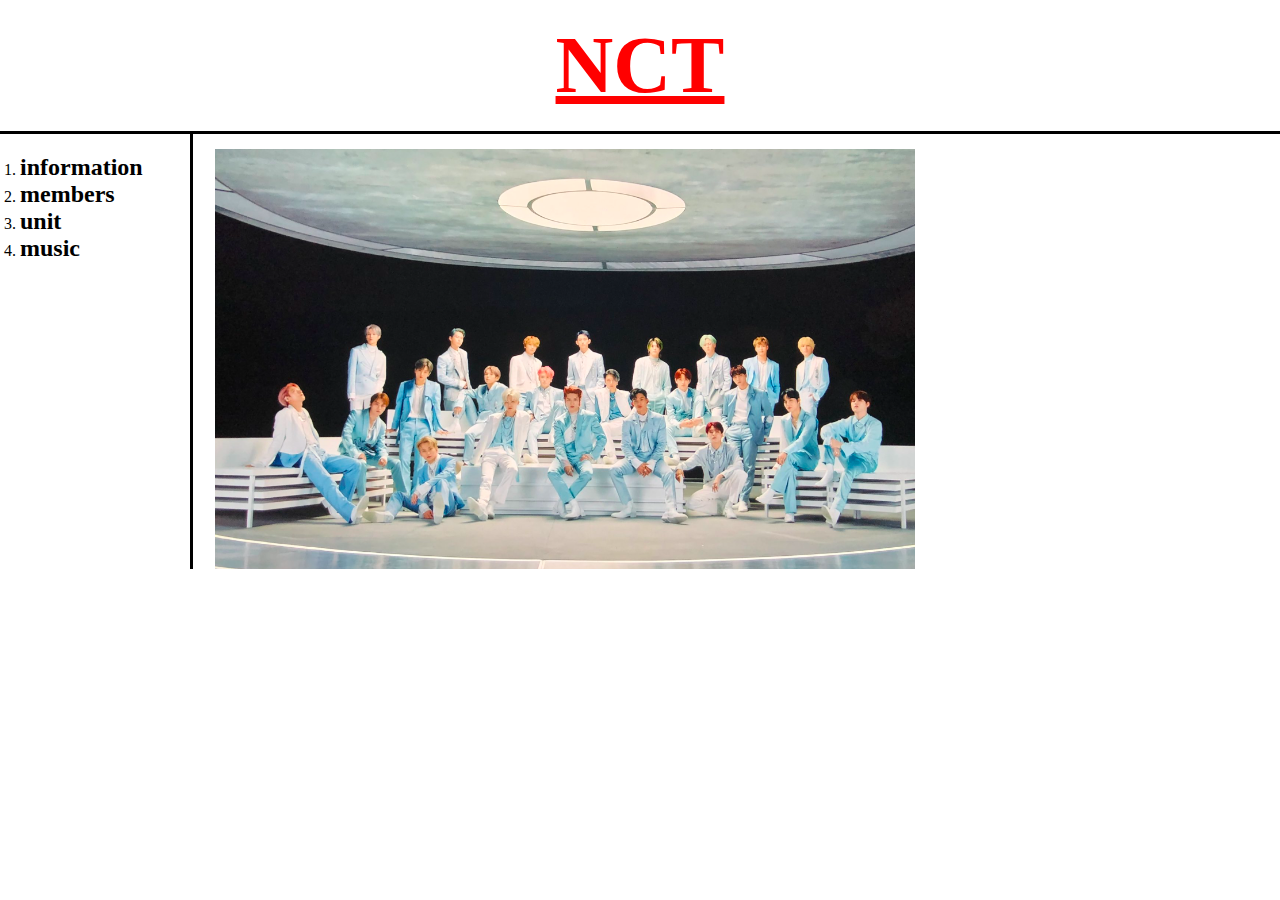
<file: index.html>
<!doctype html>
<html>

<head>
    <title>About NCT</title>
    <meta charset = "utf-8">
    <style>
        #indexgrid
        {
            display:grid;
            grid-template-columns: 200px 700px;
        }
        @media(max-width:800px){
            ol{
                border-right:none;
            }
            #indexgrid{
                display:block;
            }
            h1{
                border-bottom:none;
            }
        }
    </style>
    <link rel = "stylesheet" href = "style.css">
</head>


<body>
    <a href = "index.html" style = "color:red; text-decoration:underline"><h1>NCT</h1></a>
    <div id="indexgrid">
        <ol>
            <li><a href="1.html"><h2>information</h2></a></li>
            <li><a href="2.html"><h2>members</h2></a></li>
            <li><a href ="4.html"><h2>unit</h2></a></li>
            <li><a href="3.html"><h2>music</h2></a></li>
        </ol>
        <img src="nct2020.png" width = "700px" style = "padding-top:15px; padding-left:15px;">
    </div>

    <p>
        <div id="disqus_thread"></div>
    <script>
    /**
    *  RECOMMENDED CONFIGURATION VARIABLES: EDIT AND UNCOMMENT THE SECTION BELOW TO INSERT DYNAMIC VALUES FROM YOUR PLATFORM OR CMS.
    *  LEARN WHY DEFINING THESE VARIABLES IS IMPORTANT: https://disqus.com/admin/universalcode/#configuration-variables    */
    /*
    var disqus_config = function () {
    this.page.url = PAGE_URL;  // Replace PAGE_URL with your page's canonical URL variable
    this.page.identifier = PAGE_IDENTIFIER; // Replace PAGE_IDENTIFIER with your page's unique identifier variable
    };
    */
    (function() { // DON'T EDIT BELOW THIS LINE
    var d = document, s = d.createElement('script');
    s.src = 'https://about-nct.disqus.com/embed.js';
    s.setAttribute('data-timestamp', +new Date());
    (d.head || d.body).appendChild(s);
    })();
    </script>
    <noscript>Please enable JavaScript to view the <a href="https://disqus.com/?ref_noscript">comments powered by Disqus.</a></noscript>
    </p>
    <!--Start of Tawk.to Script-->
    <script type="text/javascript">
    var Tawk_API=Tawk_API||{}, Tawk_LoadStart=new Date();
    (function(){
    var s1=document.createElement("script"),s0=document.getElementsByTagName("script")[0];
    s1.async=true;
    s1.src='https://embed.tawk.to/5fe6d5ebdf060f156a9028df/1eqer78vt';
    s1.charset='UTF-8';
    s1.setAttribute('crossorigin','*');
    s0.parentNode.insertBefore(s1,s0);
    })();
    </script>
    <!--End of Tawk.to Script-->

</body>

</html>
</file>
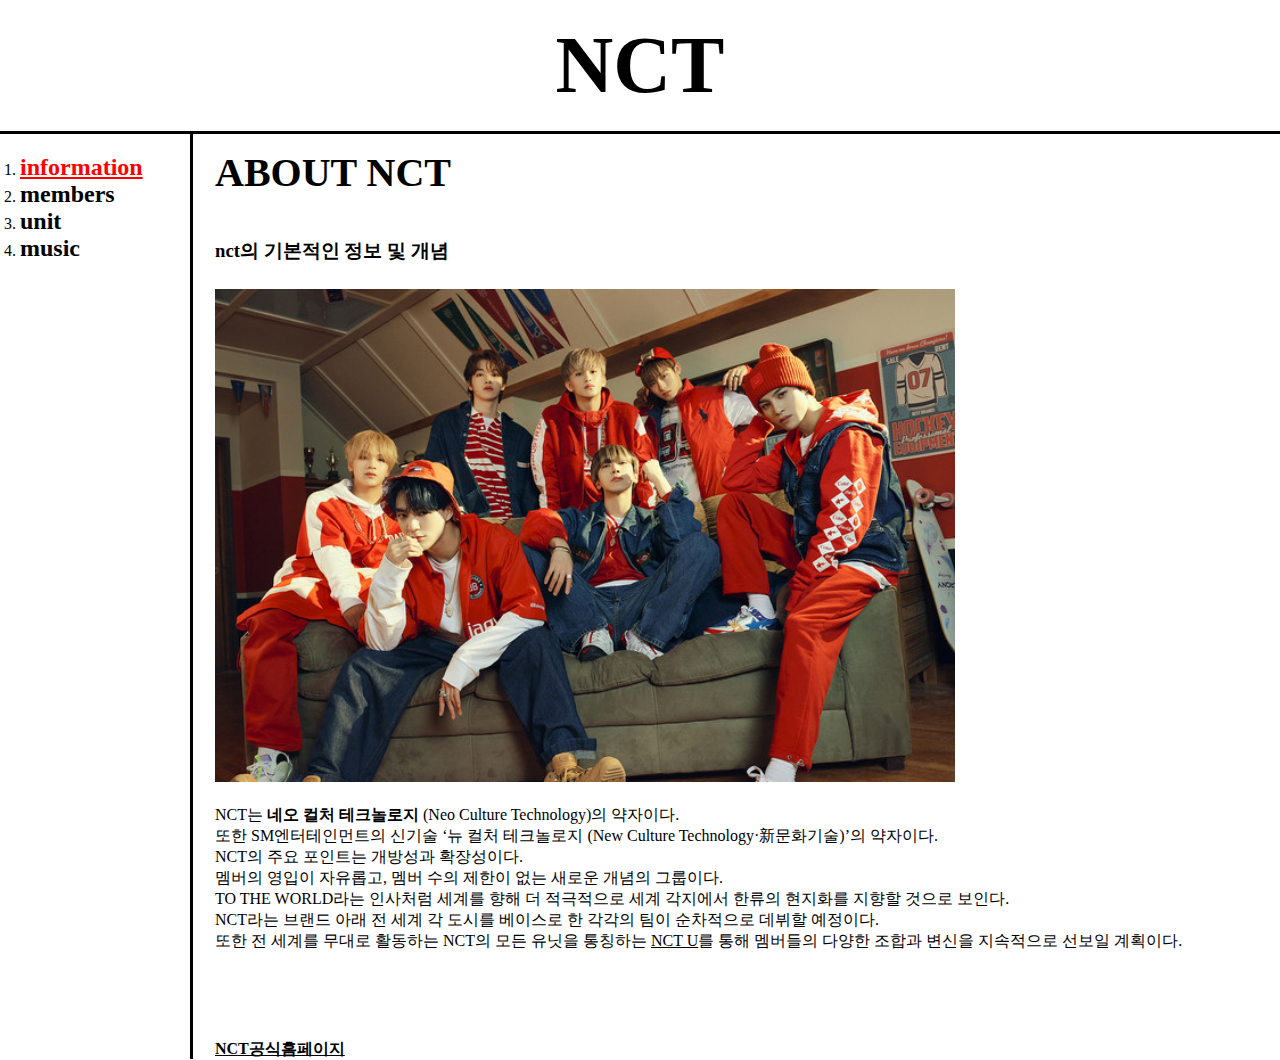
<file: 1.html>
<!doctype html>
<html>

<head>
    <title>Information</title>
    <meta charset = "utf-8">
    <style>
        #grid{
            display:grid;
            grid-template-columns: 200px 1fr;
        }
        #info
        {
            display:grid;
            grid-template-rows: 70px 70px 500px 250px 20px;
            padding-top : 15px;
            padding-left : 15px;
        }
    </style>
    <link rel = "stylesheet" href = "style.css">
</head>


<body>
    <a href = "index.html"><h1>NCT</h1></a>
    
    <div id="grid">
        <ol>
            <li><a href="1.html" style = "color:red; text-decoration:underline"><h2>information</h2></a></li>
            <li><a href="2.html"><h2>members</h2></a></li>
            <li><a href ="4.html"><h2>unit</h2></a></li>
            <li><a href="3.html"><h2>music</h2></a></li>
        </ol>
    
        <div id = "info">
            <h2 style="font-size: 40px">ABOUT NCT</h2>
            <h3>nct의 기본적인 정보 및 개념</h3>
            <img src="nct.jpeg" width = "740px" align = "right">
            <p>
                NCT는 <strong>네오 컬처 테크놀로지</strong> (Neo Culture Technology)의 약자이다. <br>
                또한 SM엔터테인먼트의 신기술 ‘뉴 컬처 테크놀로지 (New Culture Technology·新문화기술)’의 약자이다. <br>
                NCT의 주요 포인트는 개방성과 확장성이다. <br>멤버의 영입이 자유롭고, 멤버 수의 제한이 없는 새로운 개념의 그룹이다.<br>
                TO THE WORLD라는 인사처럼 세계를 향해 더 적극적으로 세계 각지에서 한류의 현지화를 지향할 것으로 보인다.<br>
                NCT라는 브랜드 아래 전 세계 각 도시를 베이스로 한 각각의 팀이 순차적으로 데뷔할 예정이다.<br>
                또한 전 세계를 무대로 활동하는 NCT의 모든 유닛을 통칭하는 <u>NCT U</u>를 통해 멤버들의 다양한 조합과 변신을 지속적으로 선보일 계획이다.
            </p>
            <a href="http://www.nct2020.com/" target = "_blank" title = "nct공식홈페이지"><u><strong>NCT공식홈페이지</strong></u></a>
        </div>
    </div>

</body>

</html>
</file>
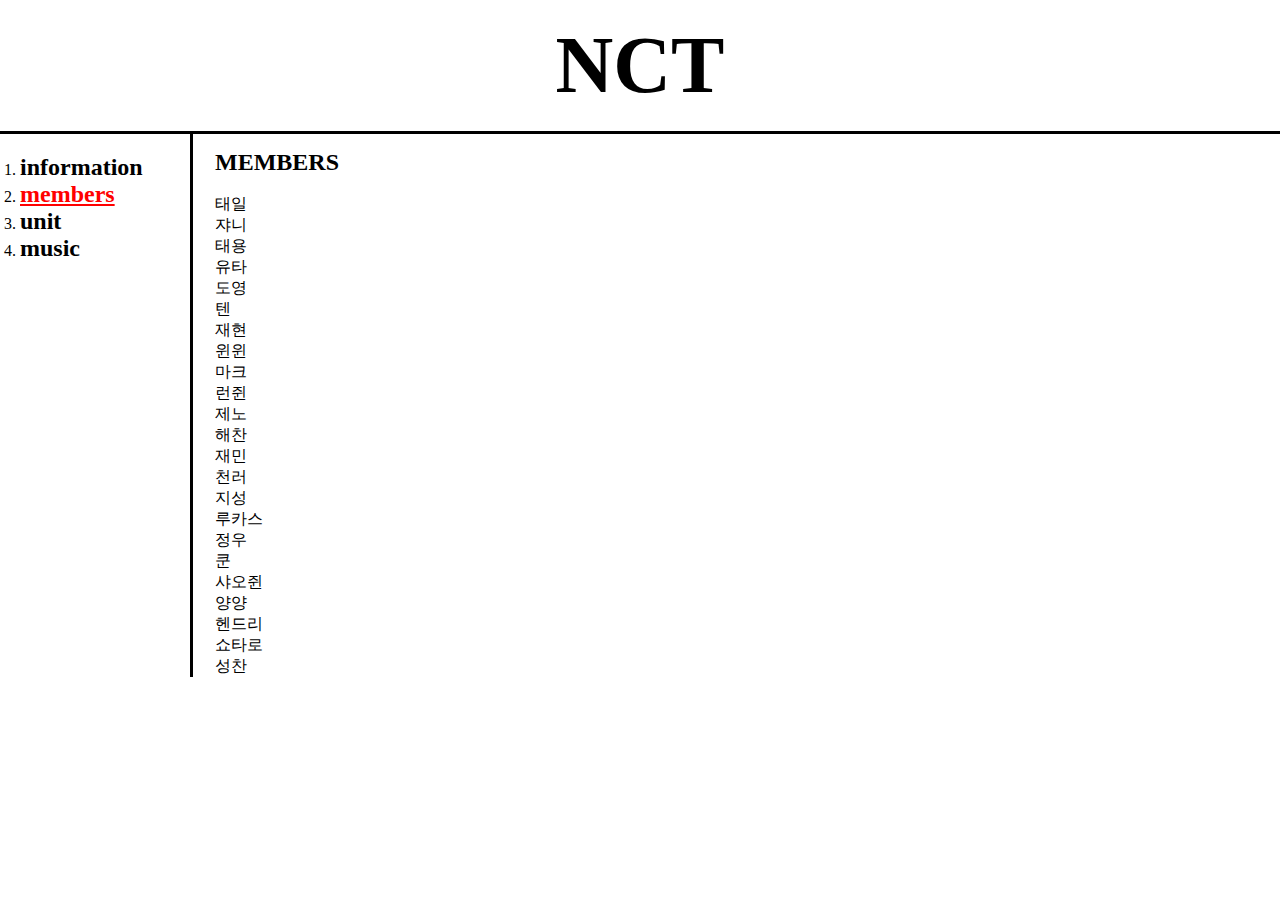
<file: 2.html>
<!doctype html>
<html>

<head>
    <title>MEMBERS</title>
    <meta charset = "utf-8">
    <style>
        #grid2
        {
            display:grid;
            grid-template-columns: 200px 1fr;
        }
        #mem
        {
            padding-left:15px;
            padding-top:15px;
        }
    </style>
    <link rel = "stylesheet" href = "style.css">
</head>


<body>
    <a href = "index.html" style = "text-decoration: none"><h1>NCT</h1></a>
    
   <div id = "grid2">
        <ol>
            <li><a href="1.html" style = "text-decoration: none"><h2>information</h2></a></li>
            <li><a href="2.html" style = "color:red; text-decoration:underline"><h2>members</h2></a></li>
            <li><a href ="4.html" style = "text-decoration: none"><h2>unit</h2></a></li>
            <li><a href="3.html" style = "text-decoration: none"><h2>music</h2></a></li>
        </ol>

        <div id="mem">
            <h2>MEMBERS</h2>
            <br>
            <a href = "members/tail.html">태일</a><br>
            <a href = "members/jyani.html">쟈니</a><br>
            <a href = "members/taeyong.html">태용</a><br>
            <a href = "members/yuta.html">유타</a><br>
            <a href = "members/doyoung.html">도영</a><br>
            <a href = "members/ten.html">텐</a><br>
            <a href = "members/jaehyeon.html">재현</a><br>
            <a href = "https://search.naver.com/search.naver?where=nexearch&sm=tab_etc&mra=bjky&pkid=1&os=3209531&query=NCT%20%EC%9C%88%EC%9C%88&noq=NCT">윈윈</a><br>
            <a href = "https://search.naver.com/search.naver?where=nexearch&sm=tab_etc&mra=bjky&pkid=1&os=1701590&query=NCT%20%EB%A7%88%ED%81%AC&noq=NCT">마크</a><br>
            <a href = "https://search.naver.com/search.naver?where=nexearch&sm=tab_etc&mra=bjky&pkid=1&os=3997117&query=NCT%20%EB%9F%B0%EC%A5%94&noq=NCT">런쥔</a><br>
            <a href = "https://search.naver.com/search.naver?where=nexearch&sm=tab_etc&mra=bjky&pkid=1&os=1685116&query=NCT%20%EC%A0%9C%EB%85%B8&noq=NCT">제노</a><br>
            <a href = "https://search.naver.com/search.naver?where=nexearch&sm=tab_etc&mra=bjky&pkid=1&os=2003043&query=NCT%20%ED%95%B4%EC%B0%AC&noq=NCT">해찬</a><br>
            <a href = "https://search.naver.com/search.naver?where=nexearch&sm=tab_etc&mra=bjky&pkid=1&os=2694937&query=NCT%20%EC%9E%AC%EB%AF%BC&noq=NCT">재민</a><br>
            <a href = "https://search.naver.com/search.naver?where=nexearch&sm=tab_etc&mra=bjky&pkid=1&os=3997114&query=NCT%20%EC%B2%9C%EB%9F%AC&noq=NCT">천러</a><br>
            <a href = "https://search.naver.com/search.naver?where=nexearch&sm=tab_etc&mra=bjky&pkid=1&os=1701583&query=NCT%20%EC%A7%80%EC%84%B1&noq=NCT">지성</a><br>
            <a href = "https://search.naver.com/search.naver?where=nexearch&sm=tab_etc&mra=bjky&pkid=1&os=5674544&query=NCT%20%EB%A3%A8%EC%B9%B4%EC%8A%A4&noq=NCT">루카스</a><br>
            <a href = "https://search.naver.com/search.naver?where=nexearch&sm=tab_etc&mra=bjky&pkid=1&os=5733750&query=NCT%20%EC%A0%95%EC%9A%B0&noq=NCT">정우</a><br>
            <a href = "https://search.naver.com/search.naver?where=nexearch&sm=tab_etc&mra=bjky&pkid=1&os=3209530&query=NCT%20%EC%BF%A4&noq=NCT">쿤</a><br>
            <a href = "https://search.naver.com/search.naver?where=nexearch&sm=tab_etc&mra=bjky&pkid=1&os=8756397&query=%EC%83%A4%EC%98%A4%EC%A5%94&noq=NCT">샤오쥔</a><br>
            <a href = "https://search.naver.com/search.naver?where=nexearch&sm=tab_etc&mra=bjky&pkid=1&os=8756394&query=%EA%B0%80%EC%88%98%20%EC%96%91%EC%96%91&noq=NCT">양양</a><br>
            <a href = "https://search.naver.com/search.naver?where=nexearch&sm=tab_etc&mra=bjky&pkid=1&os=8795342&query=%ED%97%A8%EB%93%9C%EB%A6%AC&noq=NCT">헨드리</a><br>
            <a href = "https://search.naver.com/search.naver?where=nexearch&sm=tab_etc&mra=bjky&pkid=1&os=16116127&query=NCT%20%EC%87%BC%ED%83%80%EB%A1%9C&noq=NCT">쇼타로</a><br>
            <a href = "https://search.naver.com/search.naver?where=nexearch&sm=tab_etc&mra=bjky&pkid=1&os=16116129&query=NCT%20%EC%84%B1%EC%B0%AC&noq=NCT">성찬</a><br>
        </div>
   </div>
   
</body>

</html>
</file>
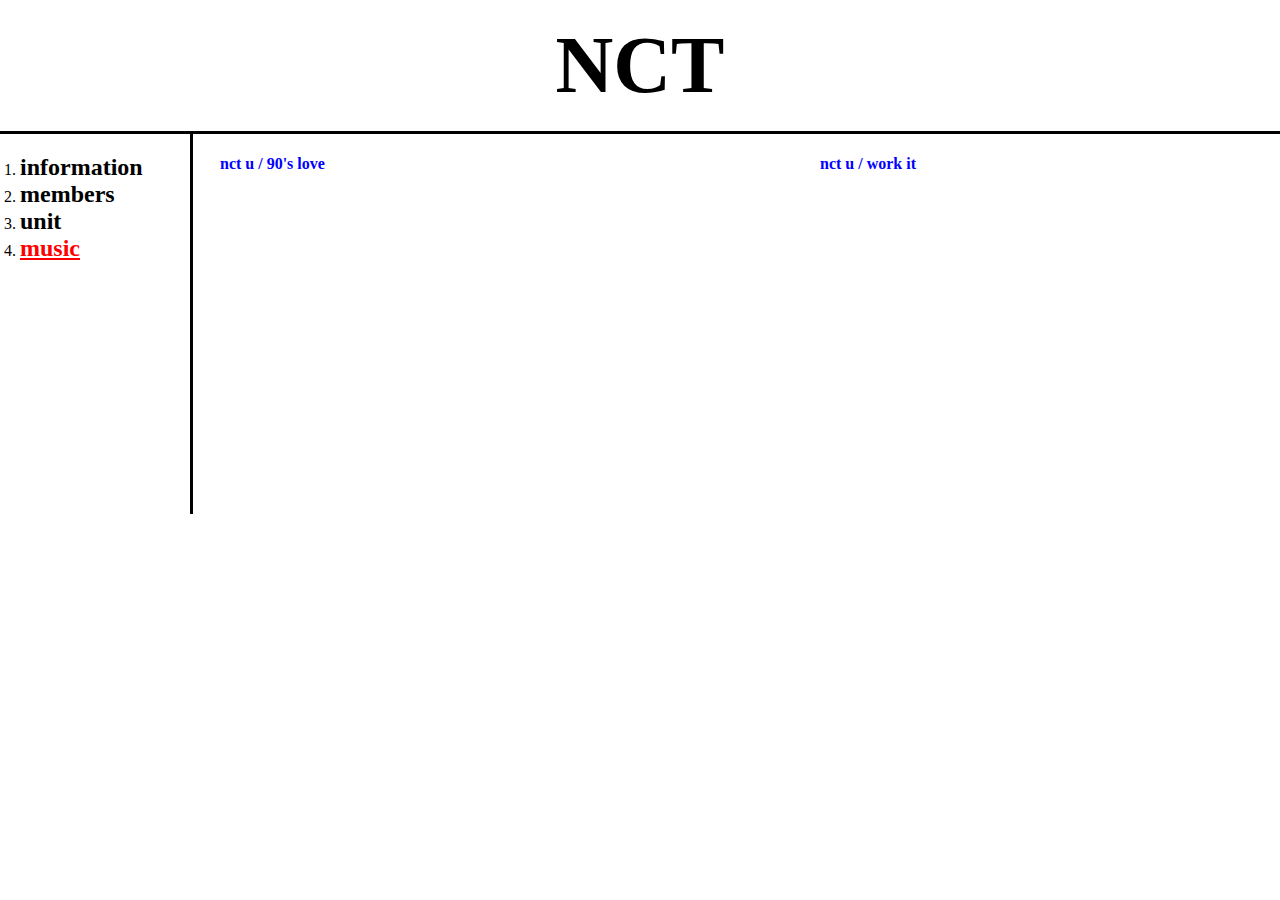
<file: 3.html>
<!doctype html>
<html>

<head>
    <title>MUSIC</title>
    <meta charset = "utf-8">
    <style>
        #grid3
        {
            display:grid;
            grid-template-columns: 200px 1fr;
        }
        #musics
        {
            display:grid;
            grid-template-columns: 600px 600px;
            padding-left: 20px;
        }
    </style>
    <link rel = "stylesheet" href = "style.css">
</head>


<body>
    <a href = "index.html"><h1>NCT</h1></a>
    
    <div id="grid3">
        <ol>
            <li><a href="1.html"><h2>information</h2></a></li>
            <li><a href="2.html"><h2>members</h2></a></li>
            <li><a href ="4.html"><h2>unit</h2></a></li>
            <li><a href="3.html" style = "color:red; text-decoration:underline"><h2>music</h2></a></li>
        </ol>
        <div id="musics">
            <div style = "padding-right: 10px">
                <h4 style="color:blue">nct u / 90's love</h4>
                <iframe width="560" height="315" src="https://www.youtube.com/embed/A5H8zBb3iao" frameborder="0" allow="accelerometer; autoplay; clipboard-write; encrypted-media; gyroscope; picture-in-picture" allowfullscreen></iframe>
            </div>
            <div>
                <h4 style="color:blue">nct u / work it</h4>
                <iframe width="560" height="315" src="https://www.youtube.com/embed/Un7choIyl_g" frameborder="0" allow="accelerometer; autoplay; clipboard-write; encrypted-media; gyroscope; picture-in-picture" allowfullscreen></iframe>
            </div>
        </div>
    </div>

</body>

</html>
</file>
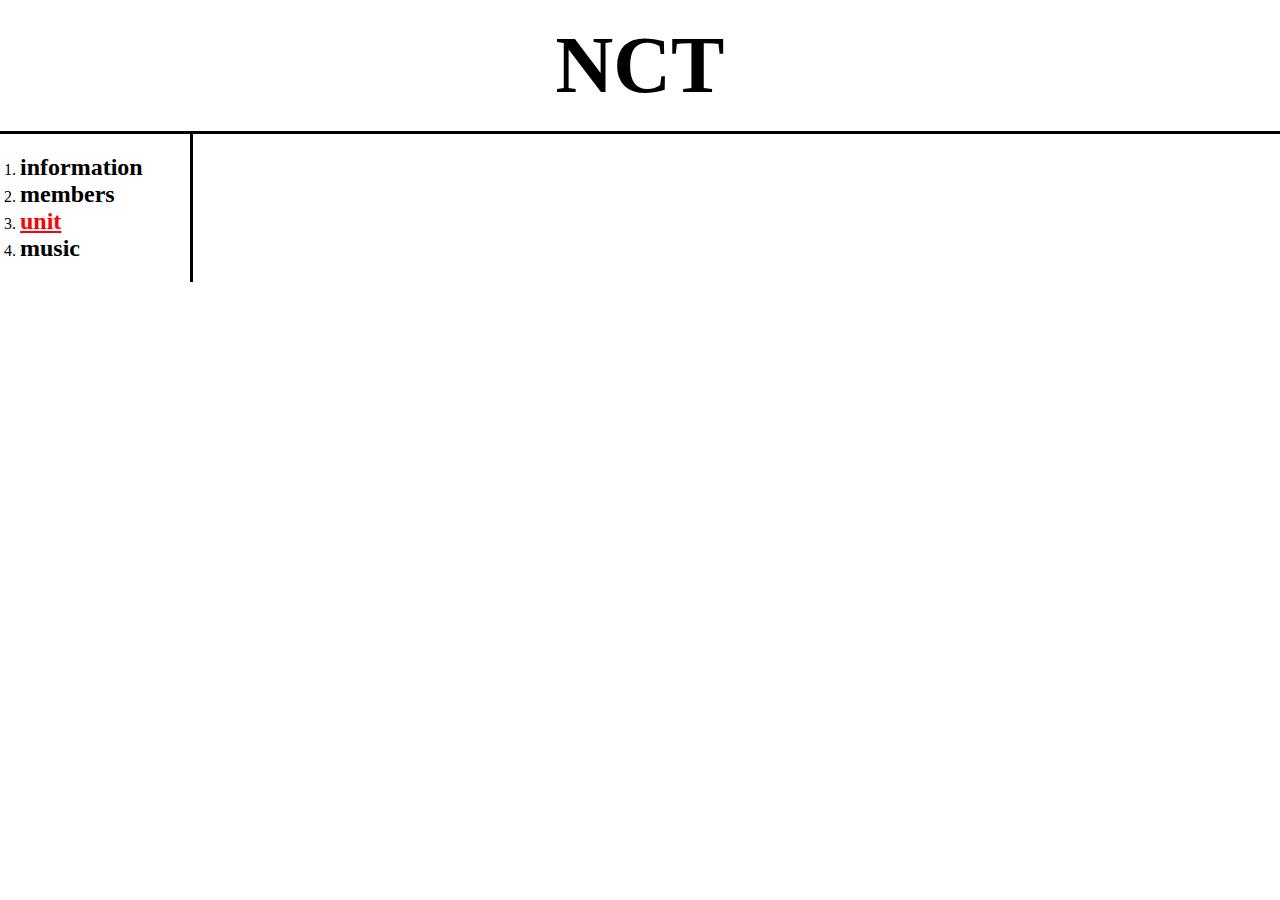
<file: 4.html>
<!doctype html>
<html>

<head>
    <title>UNIT</title>
    <meta charset = "utf-8">
    <link rel="stylesheet" href = "style.css">
</head>


<body>
    <a href = "index.html"><h1>NCT</h1></a>
    
    <ol>
        <li><a href="1.html"><h2>information</h2></a></li>
        <li><a href="2.html"><h2>members</h2></a></li>
        <li><a href ="4.html" style = "color:red; text-decoration:underline"><h2>unit</h2></a></li>
        <li><a href="3.html"><h2>music</h2></a></li>
    </ol>
    <br><br>

</body>

</html>
</file>
<file: style.css>
a{
    color:black;
    text-decoration: none;
}
h1{
    text-align:center;
    font-size:500%;
    border-bottom: 3px solid black;
    margin:0;
    padding:20px;
}
h2{
    margin:0;
}
ol{
    border-right:3px solid black;
    width:150px;
    margin:0;
    padding:20px;
}
body{
    margin:0;
}
</file>
